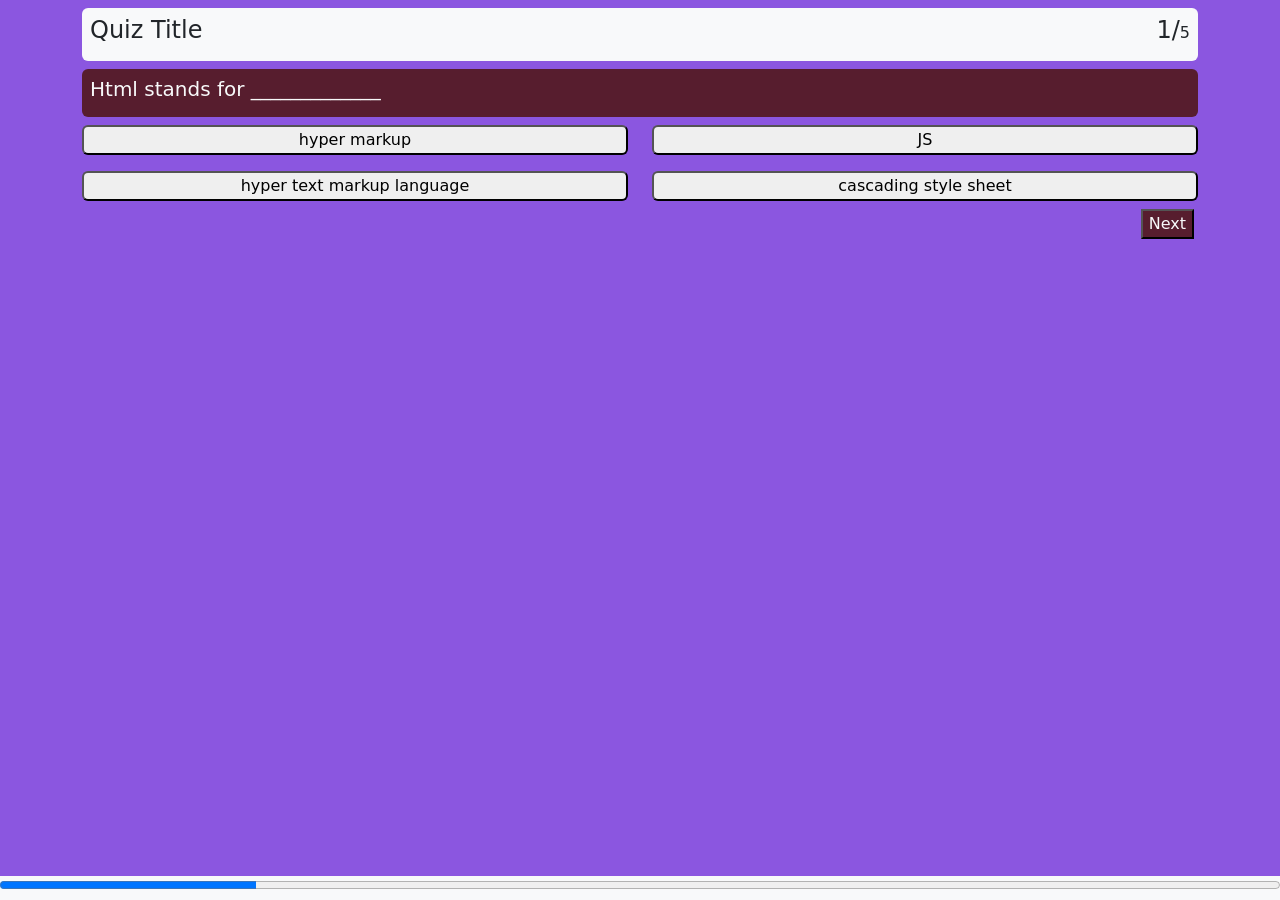
<file: public/.vscode/index.html>
<!doctype html>
<html lang="en">

<head>
  <!-- Required meta tags -->
  <meta charset="utf-8">
  <meta name="viewport" content="width=device-width, initial-scale=1">

  <!-- Bootstrap CSS -->
  <link href="https://cdn.jsdelivr.net/npm/bootstrap@5.1.3/dist/css/bootstrap.min.css" rel="stylesheet"
    integrity="sha384-1BmE4kWBq78iYhFldvKuhfTAU6auU8tT94WrHftjDbrCEXSU1oBoqyl2QvZ6jIW3" crossorigin="anonymous">
  <link rel="stylesheet" href="style.css">
  <title>Quiz App</title>
</head>

<body>
  <div>
    <div class="container" id="imp">
      <div>
        <div class="mt-2 p-2 bg-light d-flex justify-content-between rounded">
          <h4>Quiz Title</h4>
          <h4><span id="current"></span>/<span id="totalQues" class="fs-6"></span></h4>
        </div>
        <!-- question -->



        <div id="a" style="display: block;">
          <div class="backgroundDark mt-2 p-2 text-light rounded">
            <h5 id="Displayquestion"></h5>
          </div>
          <!-- answers -->

          <div id="OptionParent" class="row">
      
          </div>

        
        <div class="d-flex justify-content-end">
          <button onclick="nextQues()" class="backgroundDark text-light me-1">Next</button>
          <!-- <button class="backgroundDark text-light">Submit</button> -->
        </div>
      </div>

        <div class="text-light fixed-bottom bg-light">
          <progress id="progre" max="100" value="50" class="w-100"></progress>
        </div>
        <div class="fw-bold text-end" id="quiz-time-left"></div>
        <div id="cong" style="display:none;" class="p-5 mt-4 text-center bg-light">
          <h5>You got <span id="per"> </span></h5>
        </div>
      </div>
    </div>



















    <!-- Optional JavaScript; choose one of the two! -->

    <!-- Option 1: Bootstrap Bundle with Popper -->
    <script src="https://cdn.jsdelivr.net/npm/bootstrap@5.1.3/dist/js/bootstrap.bundle.min.js"
      integrity="sha384-ka7Sk0Gln4gmtz2MlQnikT1wXgYsOg+OMhuP+IlRH9sENBO0LRn5q+8nbTov4+1p"
      crossorigin="anonymous"></script>

    <!-- Option 2: Separate Popper and Bootstrap JS -->
    <!--
    <script src="https://cdn.jsdelivr.net/npm/@popperjs/core@2.10.2/dist/umd/popper.min.js" integrity="sha384-7+zCNj/IqJ95wo16oMtfsKbZ9ccEh31eOz1HGyDuCQ6wgnyJNSYdrPa03rtR1zdB" crossorigin="anonymous"></script>
    <script src="https://cdn.jsdelivr.net/npm/bootstrap@5.1.3/dist/js/bootstrap.min.js" integrity="sha384-QJHtvGhmr9XOIpI6YVutG+2QOK9T+ZnN4kzFN1RtK3zEFEIsxhlmWl5/YESvpZ13" crossorigin="anonymous"></script>
    -->
    <script src="app.js"></script>
</body>

</html>
</file>
<file: public/.vscode/style.css>
:root{
    --dark:#571d2e;
    --light:#8b56e0;
}
.backgroundDark{
    background-color:var(--dark);
}
.backgroundLight{
    background-color: var(--light);
}
.text{
    color: var(--dark);
}
body{
    background-color: var(--light);
}
</file>
